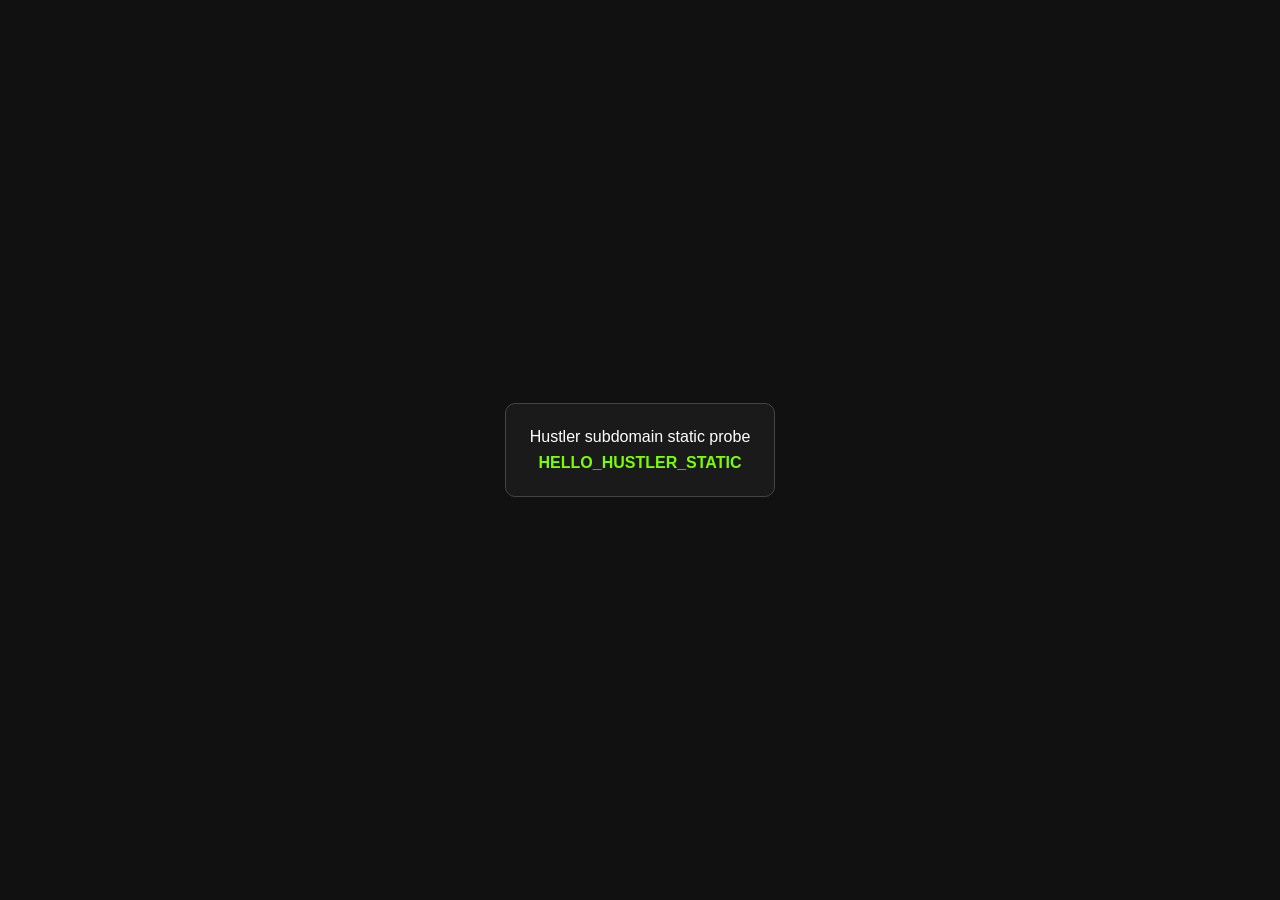
<file: index.html>
<!doctype html>
<html lang="en">
<head>
  <meta charset="utf-8">
  <meta name="viewport" content="width=device-width, initial-scale=1">
  <title>Hustler Probe</title>
  <style>
    body {
      margin: 0;
      min-height: 100vh;
      display: grid;
      place-items: center;
      font-family: Arial, sans-serif;
      background: #111;
      color: #fff;
    }
    .box {
      text-align: center;
      padding: 24px;
      border: 1px solid #444;
      border-radius: 10px;
      background: #1a1a1a;
    }
    .code {
      margin-top: 8px;
      font-weight: bold;
      color: #7CFC00;
    }
  </style>
</head>
<body>
  <div class="box">
    <div>Hustler subdomain static probe</div>
    <div class="code">HELLO_HUSTLER_STATIC</div>
  </div>
</body>
</html>
</file>
